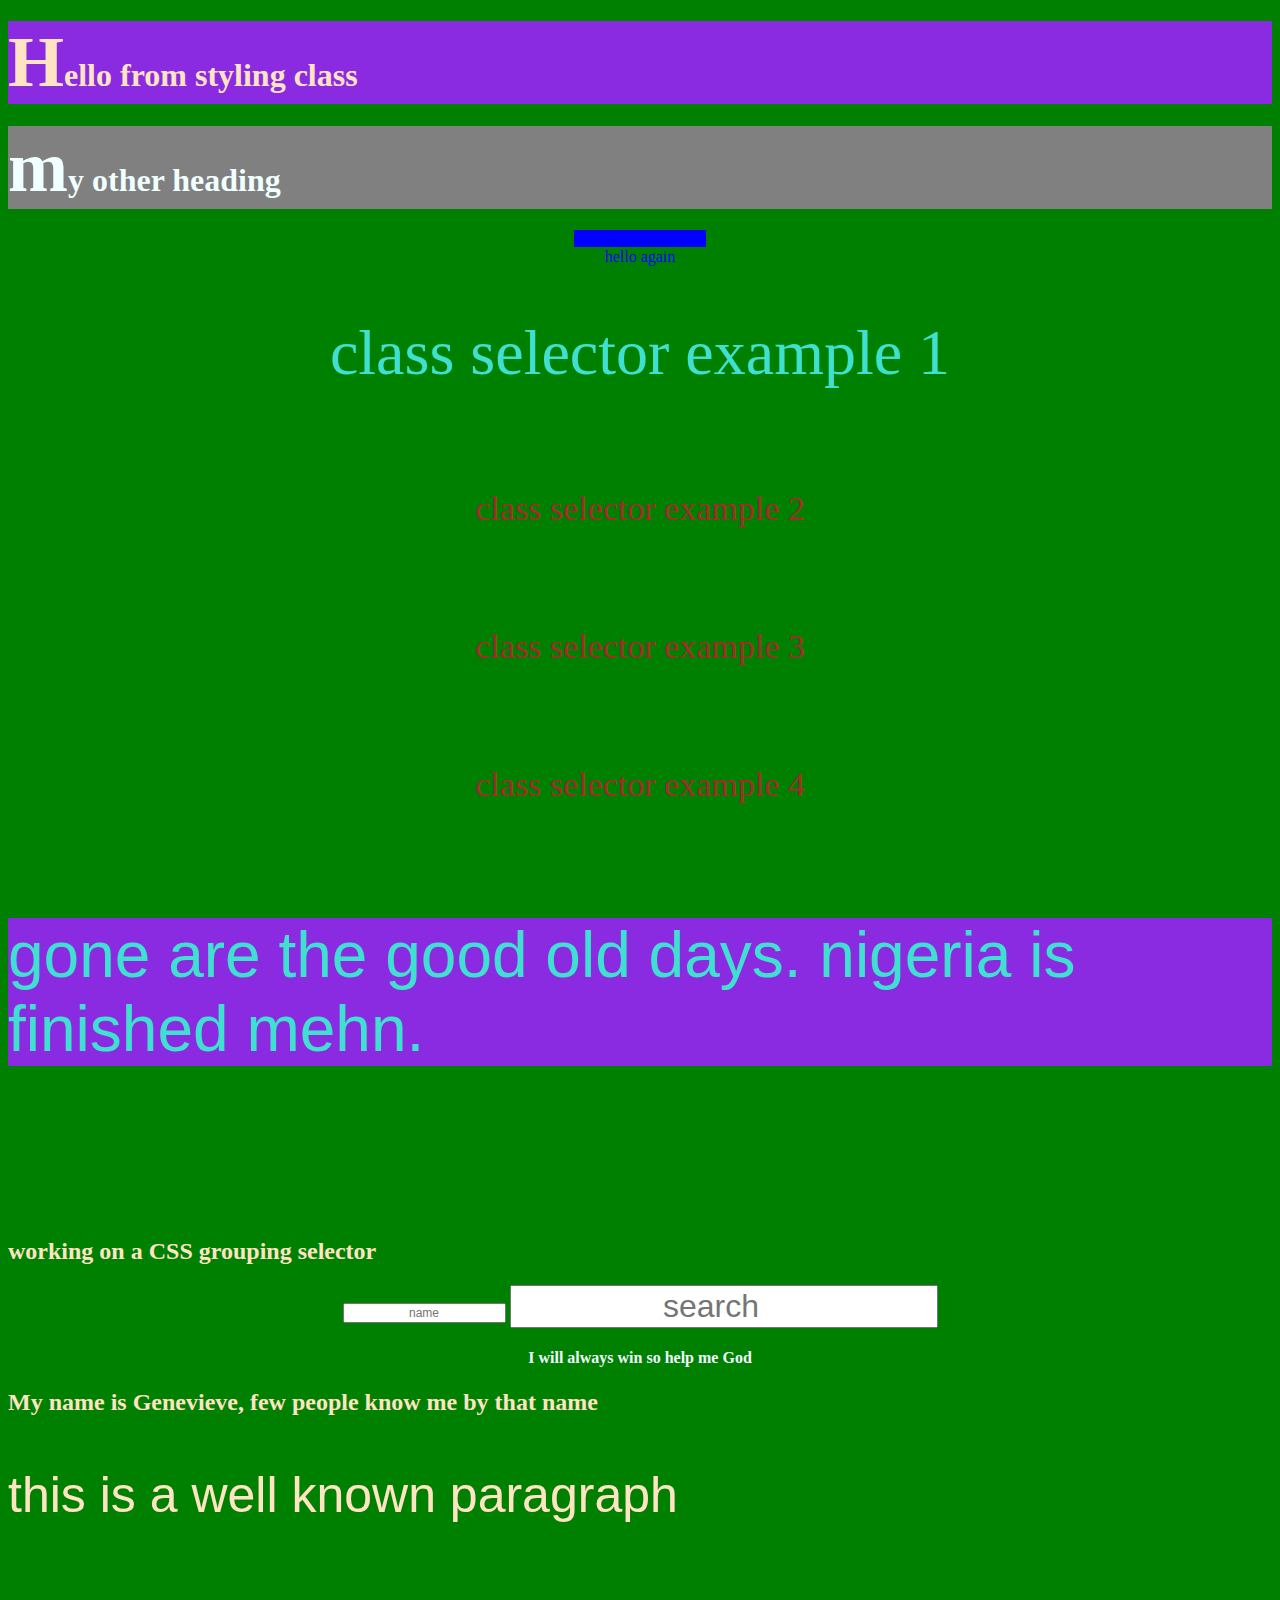
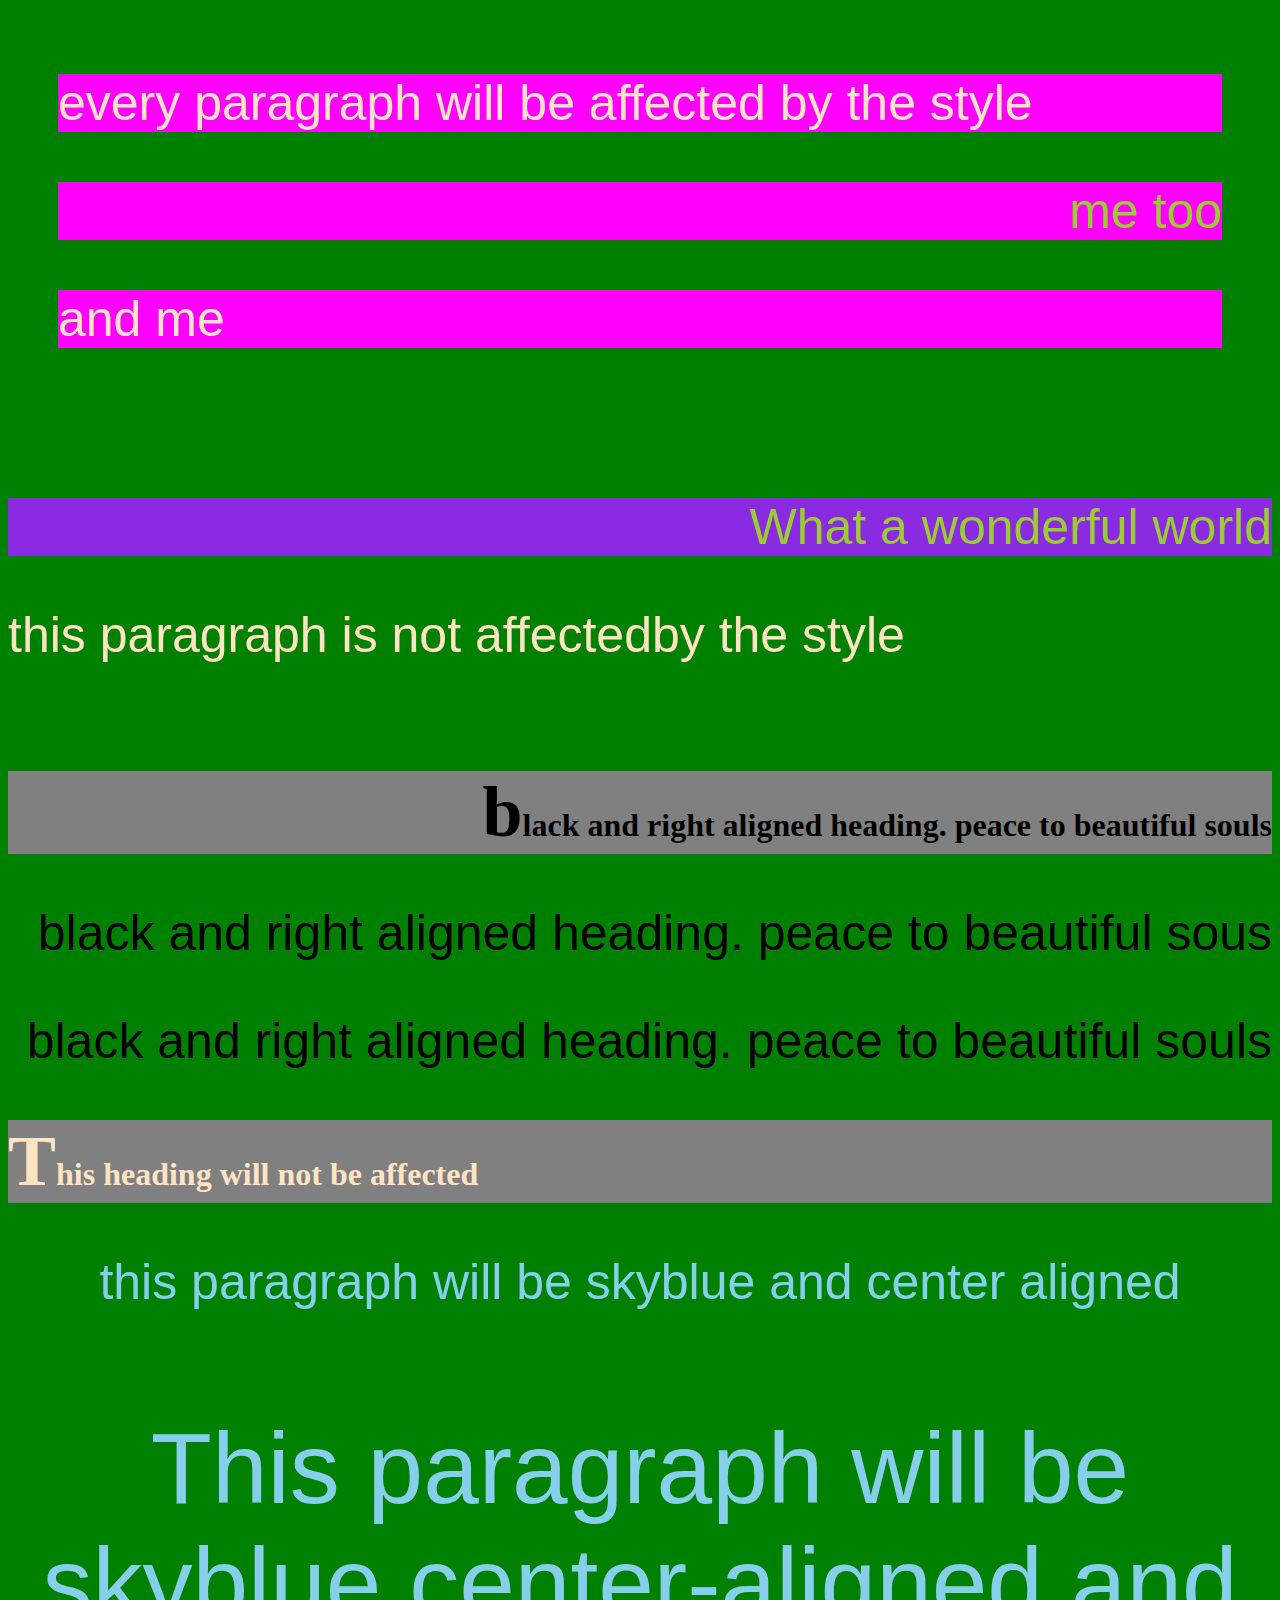
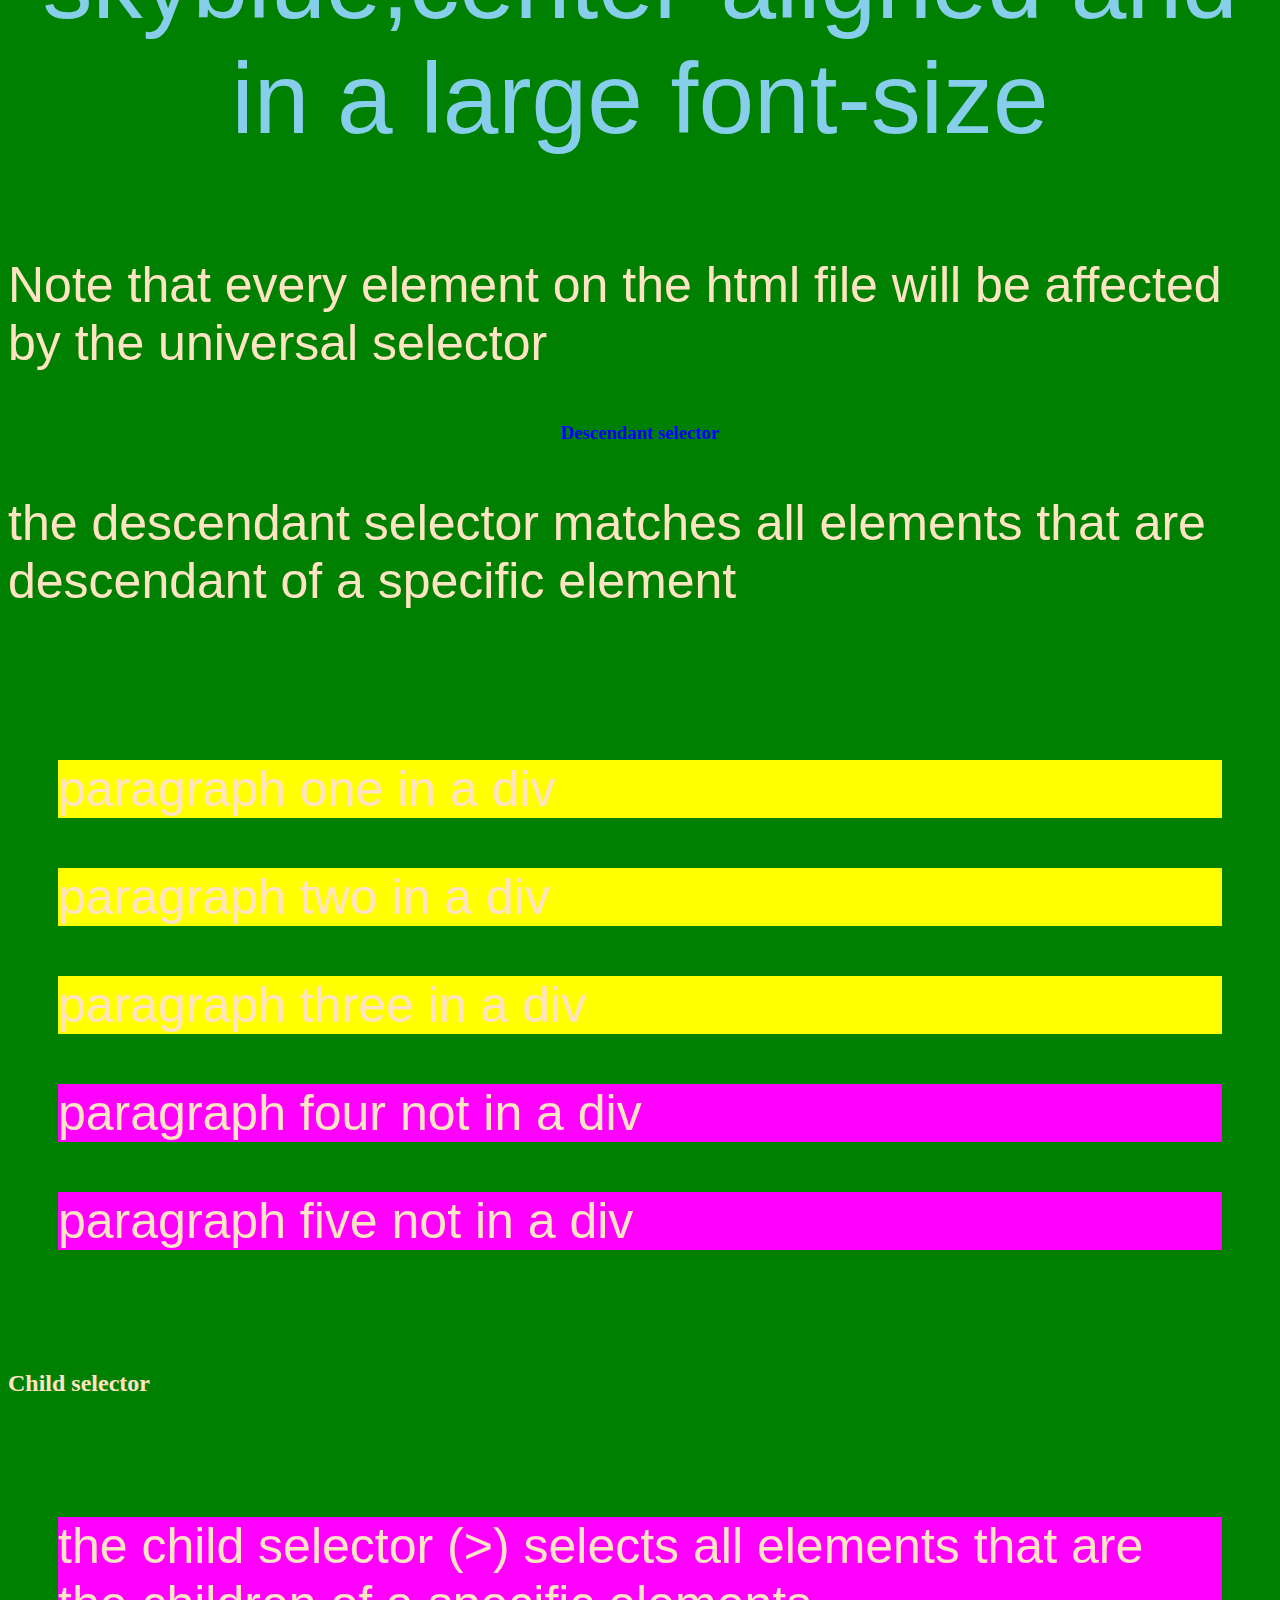
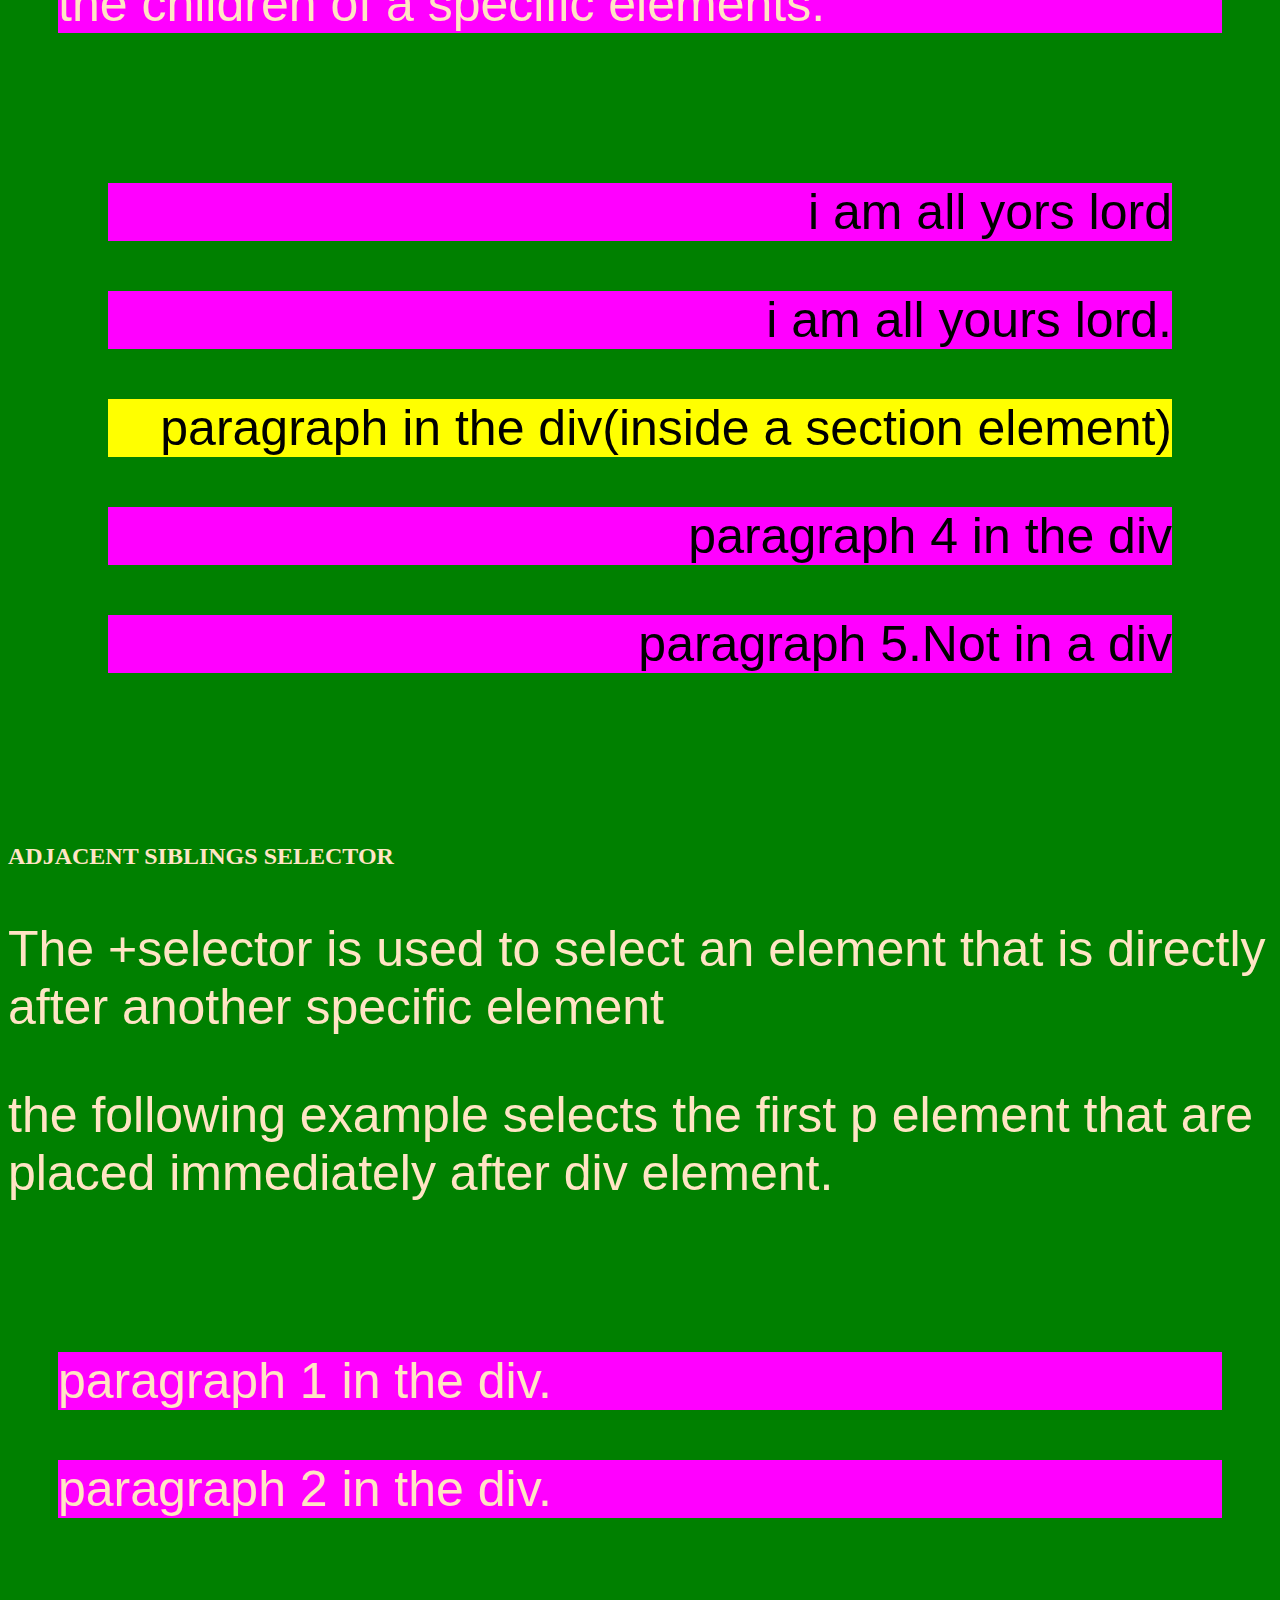
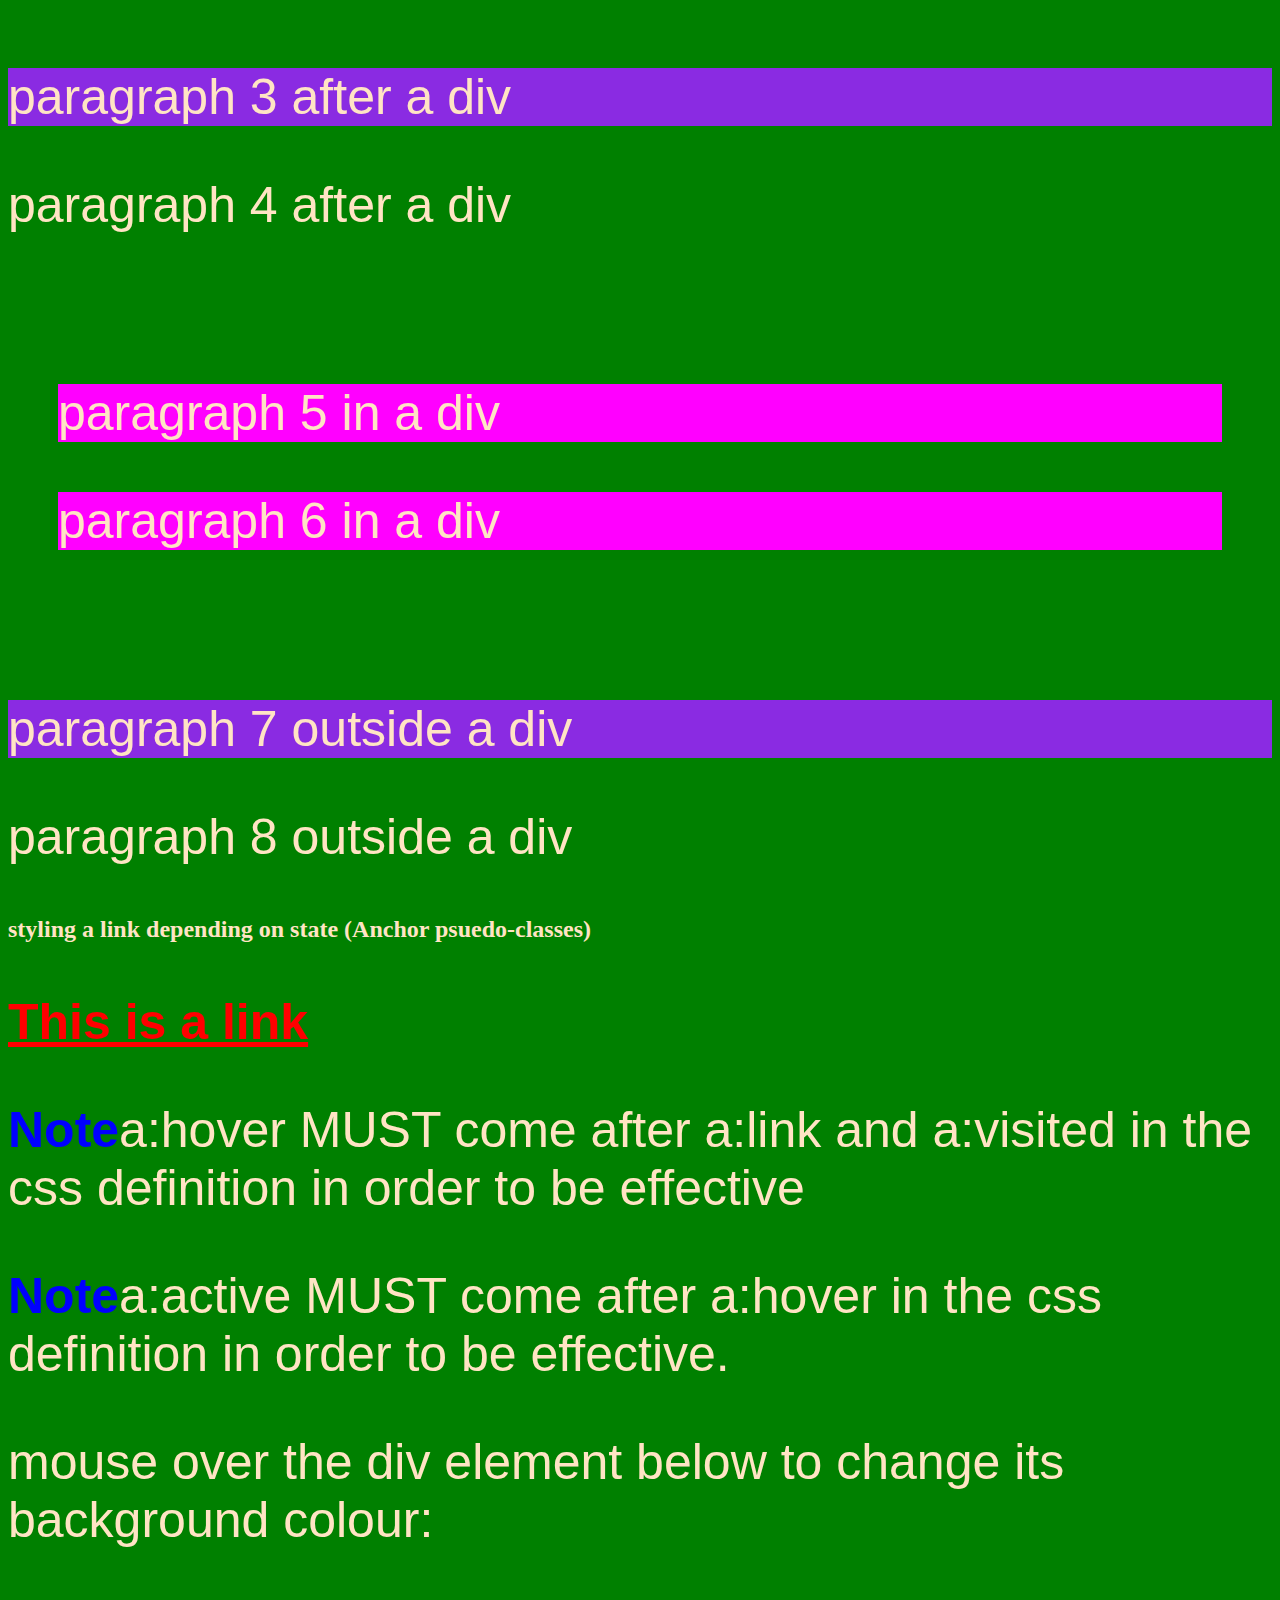
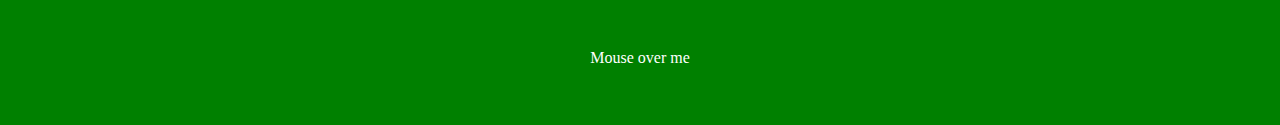
<file: index.html>
<!DOCTYPE html>
<html lang="en">
<head>
    <meta charset="UTF-8">
    <meta http-equiv="X-UA-Compatible" content="IE=edge">
    <meta name="viewport" content="width=device-width, initial-scale=1.0">
    <link href="styles.css" rel="stylesheet">
    <title>styling class</title>
</head>
<body>
    <h1 id="heading">Hello from styling class</h1>
    <h1 class="sub-heading">my other heading</h1>
    <span>
        hello world
    </span>
    <span>helo boo</span>
    <span id="buhari">hello again</span>
    <div class="example" id="one">class selector example 1</div>
    <div class="example">class selector example 2</div>
    <div class="example">class selector example 3</div>
    <div class="example"> class selector example 4</div>
    <p id="one">gone are the good old days. nigeria is finished mehn.<p><br/>
        <h2>working on a CSS grouping selector</h2>
        <form>
            <input type="text" placeholder="name">
            <input type="search" name="" value="" placeholder="search">
        </form>
        <h4>I will always win so help me God</h4>
        <h2>My name is Genevieve, few people know me by that name</h2>
        <p>this is a well known paragraph</p>
        <div>
            <p>every paragraph will be affected by the style</p>
            <p id="para1">me too</p>
            <p>and me</p>
        </div>
        <p id="para1"> What a wonderful world</p>
        <p>this paragraph is not affectedby the style</p><br/><br/>
        <h1 class="right">black and right aligned heading. peace to beautiful souls</h1>
        <p class="right">black and right aligned heading. peace to beautiful sous</p>
        <p class="right">black and right aligned heading. peace to beautiful souls</p>
        <h1 class="center">This heading will not be affected</h1>
        <p class="center">this paragraph will be skyblue and center aligned</p>
        <p class="center large"> This paragraph will be skyblue,center-aligned and in a large font-size</p>
        <p> Note that every element on the html file will be affected by the universal selector</p>
        <h3>Descendant selector</h3>
        <p> the descendant selector matches all elements that are descendant of a specific element</p>
        <div>
            <section>
               <p>paragraph one in a div</p>
            <p>paragraph two in a div</p>
            <p>paragraph three in a div </p>
            </section>
            <p>paragraph four not in a div</p>
            <p>paragraph five not in a div</p>
        </div>
        <h2>Child selector</h2>
        <div>
            <p>the child selector (>) selects all elements that are the children of a specific elements.</p>
            <div>
                <p class="right">i am all yors lord</p>
            <p class="right"> i am all yours lord.</p>
            <section>
                <!--not child but descendant-->
                <p class="right">paragraph in the div(inside a section element)</p>
            </section>
            <p class="right">paragraph 4 in the div</p>
            <p class="right">paragraph 5.Not in a div</p>
            </div>  
        </div>
        <h2> ADJACENT SIBLINGS SELECTOR</h2>
        <P>The +selector is used to select an element that is directly after another specific element</P>
        <p>the following example selects the first p element that are placed immediately after div element. </p>
        <div>
            <p> paragraph 1 in the div.</p>
            <p>paragraph 2 in the div.</p>
        </div>
        <p> paragraph 3 after a div</p>
        <p>paragraph 4 after a div</p>
        <div>
            <p>paragraph 5 in a div</p>
            <p>paragraph 6 in a div</p>
        </div>
        <p>paragraph 7 outside a div</p>
        <p>paragraph 8 outside a div</p>
        <h2> styling a link depending on state (Anchor psuedo-classes)</h2>
        <p><b><a href="default.asp" target="_blank">This is a link</a></b></p>
        <p><b>Note</b>a:hover MUST come after a:link and a:visited in the css definition in order to be effective</p>
        <p><b>Note</b>a:active MUST come after a:hover in the css definition in order to be effective.</p>
        <p>mouse over the div element below to change its background colour:</p>
        <div> Mouse over me</div>
</body>
</html>
</file>
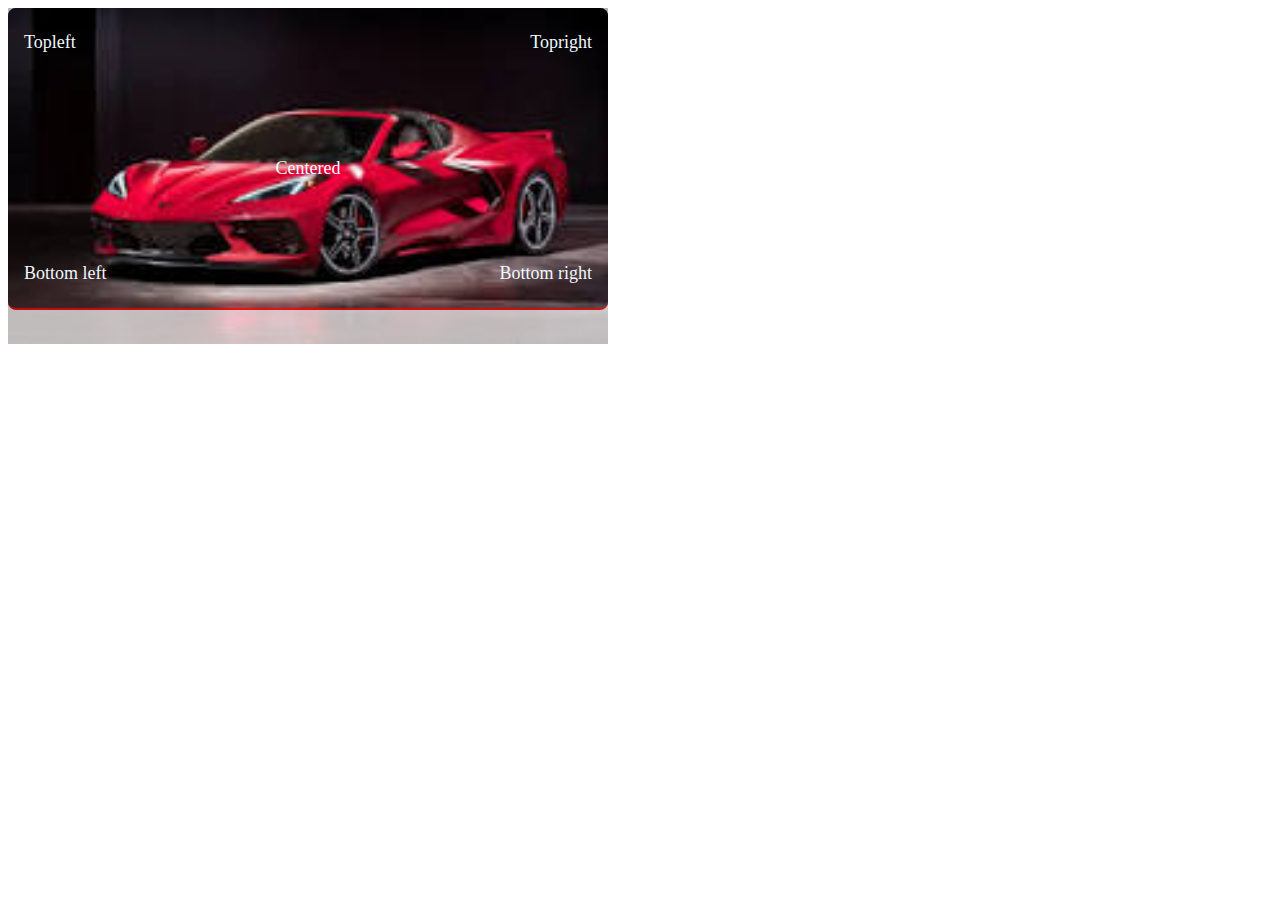
<file: box.html>
<!DOCTYPE html>
<html lang="en">
<head>
    <meta charset="UTF-8">
    <meta http-equiv="X-UA-Compatible" content="IE=edge">
    <meta name="viewport" content="width=device-width, initial-scale=1.0">
<link rel="stylesheet" href="box.css">    
<title>Document</title>
</head>
<body>
    <div class="box">
        <img src="./images/car.jpg" alt="cars" width="1000" height="300">
        <div class="topleft">Topleft</div>
        <div class="topright">Topright</div>
        <div class="bottomleft">Bottom left</div>
        <div class="bottomright">Bottom right</div>
        <div class="center">Centered</div>
    </div>
</body>
</html>
</file>
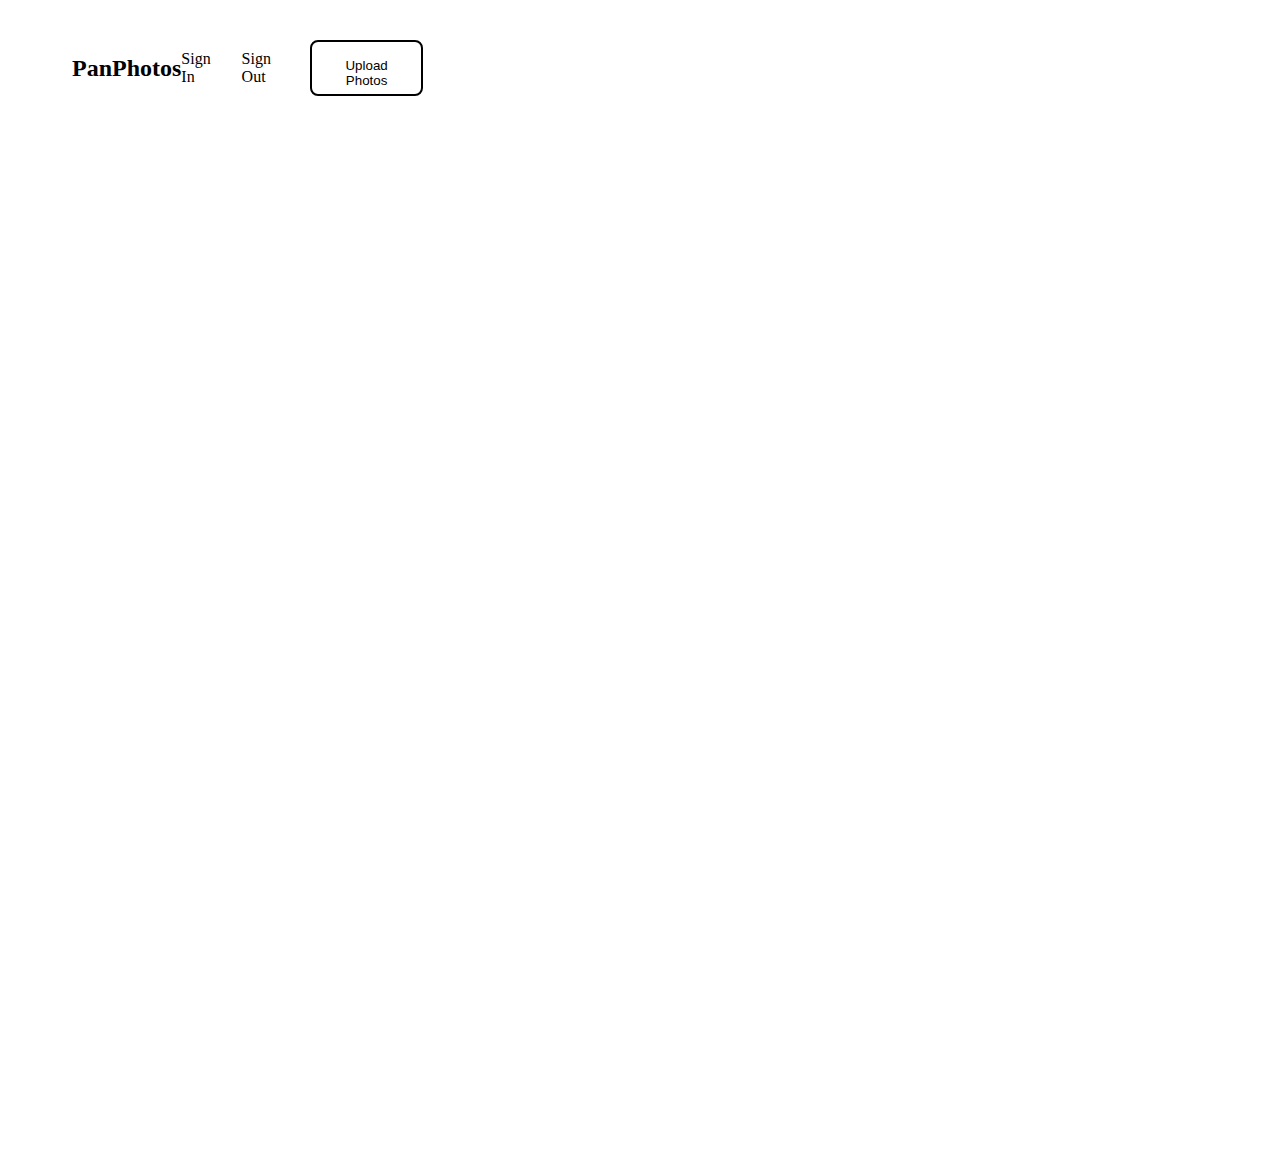
<file: esther.html>
<!DOCTYPE html>
<html lang="en">
<head>
    <meta charset="UTF-8">
    <meta http-equiv="X-UA-Compatible" content="IE=edge">
    <meta name="viewport" content="width=device-width, initial-scale=1.0">
    <link rel="stylesheet" href="esther.css">
    <title>PanPhotos</title>
</head>
<body>
    <nav>
        <p>PanPhotos</p> 
        <div class="mobile-nav">
            <svg width="18" height="15" viewBox="0 0 18 15" fill="none" xmlns="http://www.w3.org/2000/svg">
                <path d="M1 13.5H17H1ZM1 1.5H17H1ZM1 7.5H17H1Z" stroke="black" stroke-width="2" stroke-linecap="round" stroke-linejoin="round"/>
                </svg>
        </div>
        <div class="web-nav">
            <p class="sign">Sign In</p>
            <p class="sign">Sign Out</p>
            <button>Upload Photos</button>
        </div>
    </nav>
    <section>

    </section>
    <main>
        <div class="main-parent">
            <div class="main-Aone"></div>
        </div>
        <div class="main-parent">
            <div class="main-Bone"></div>
        </div>
        <div class="main-parent"></div>
        <div class="main-parent"></div>
    </main>
</body>
</html>
</file>
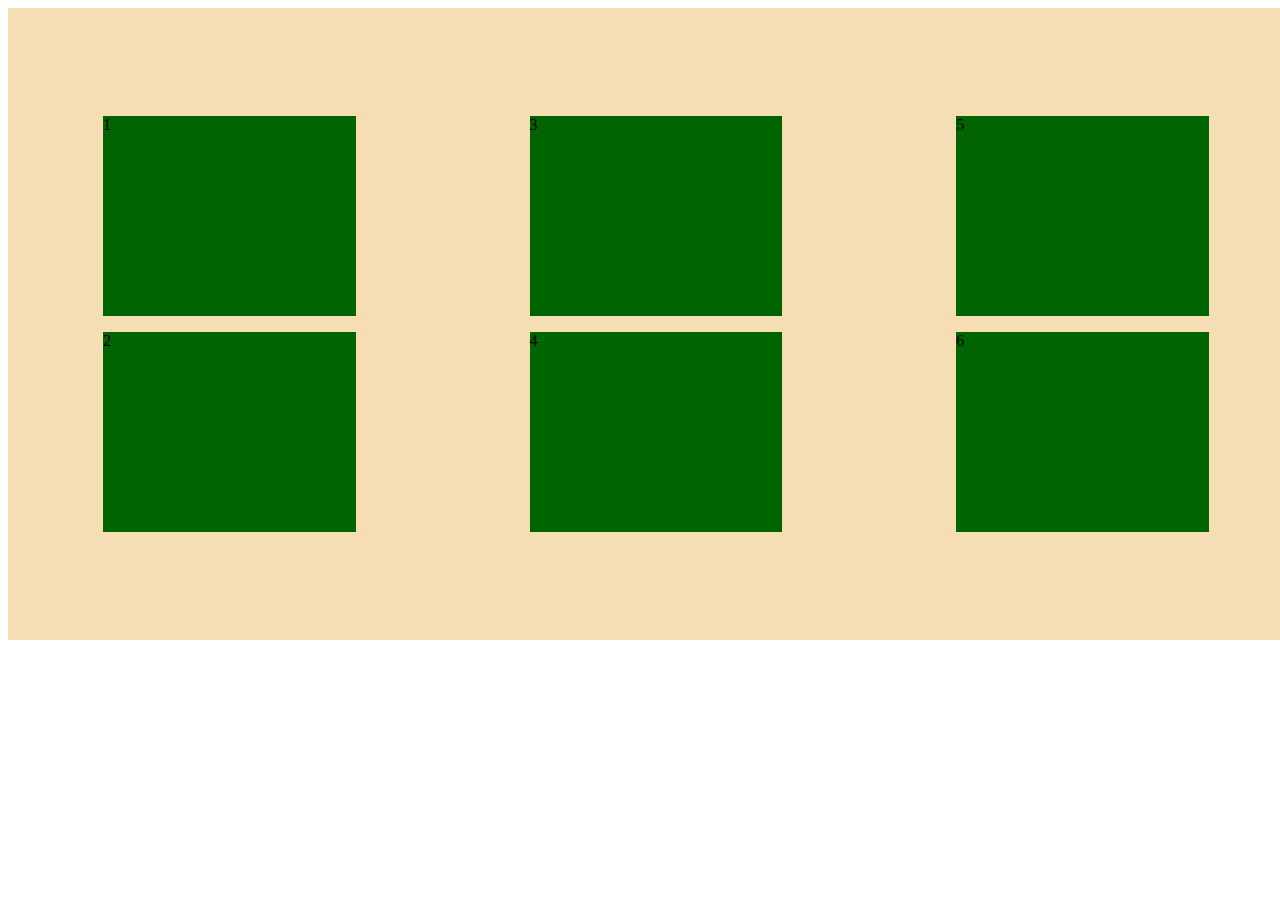
<file: flex.html>
<!DOCTYPE html>
<html lang="en">
<head>
    <meta charset="UTF-8">
    <meta http-equiv="X-UA-Compatible" content="IE=edge">
    <meta name="viewport" content="width=device-width, initial-scale=1.0">
    <link rel="stylesheet" href="flex.css">
    <title>flex box</title>
</head>
<body>
 <di class="parent">
    <div class="child">1</div>
    <div class="child">2</div>
    <div class="child">3</div>
    <div class="child">4</div>
    <div class="child">5</div>
    <div class="child">6</div>
 </div>   
</body>
</html>
</file>
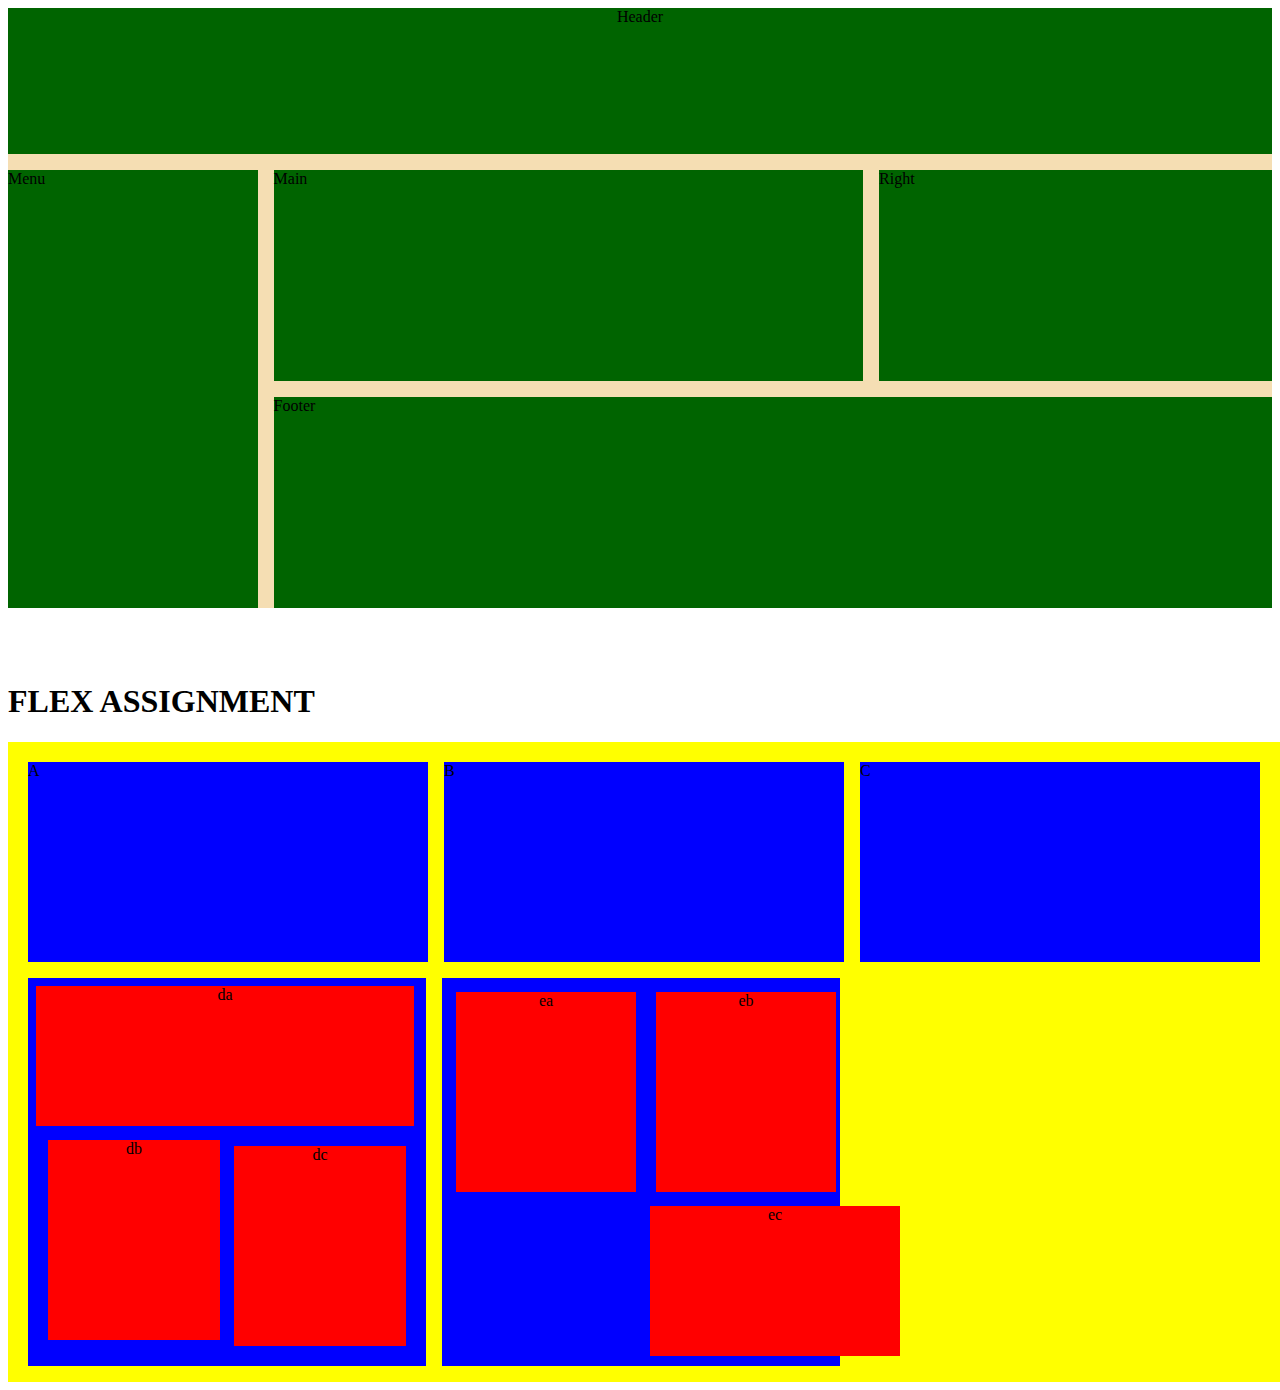
<file: flexlayout.html>
<!DOCTYPE html>
<html lang="en">

<head>
    <meta charset="UTF-8">
    <meta http-equiv="X-UA-Compatible" content="IE=edge">
    <meta name="viewport" content="width=device-width, initial-scale=1.0">
    <link rel="stylesheet" href="flexlayout.css">

    <title>Document</title>
</head>
<body>
    <div class="parent">
        <div id="header">Header</div>
        <div class="other1">
            <div id="menu">Menu</div>
            <div class="other2">
                <div class="other3">
                    <div id="main"> Main</div>
                    <div id="right">Right</div>
                </div>
            <div id="footer">Footer</div>
        </div>
    </div>
    </div>
    </div><br/><br/><br/>
    <h1>FLEX ASSIGNMENT</h1>
    <script src="script.js">
    </script>
    <div class="BADDEST-BOX">
        <div class="child">A</div>
        <div class="child">B</div>
        <div id="c">C</div>
        <div class="set1">
            <div id="da">da</div>
            <div class="setA">
                <div id="db">db</div>
                <div id="dc">dc</div>
            </div>
        </div>
        <div class="set2">
            <div id="ea">ea</div>
            <div id="eb">eb</div>
            <div id="ec">ec</div>
        </div>
</body>
</html>
</file>
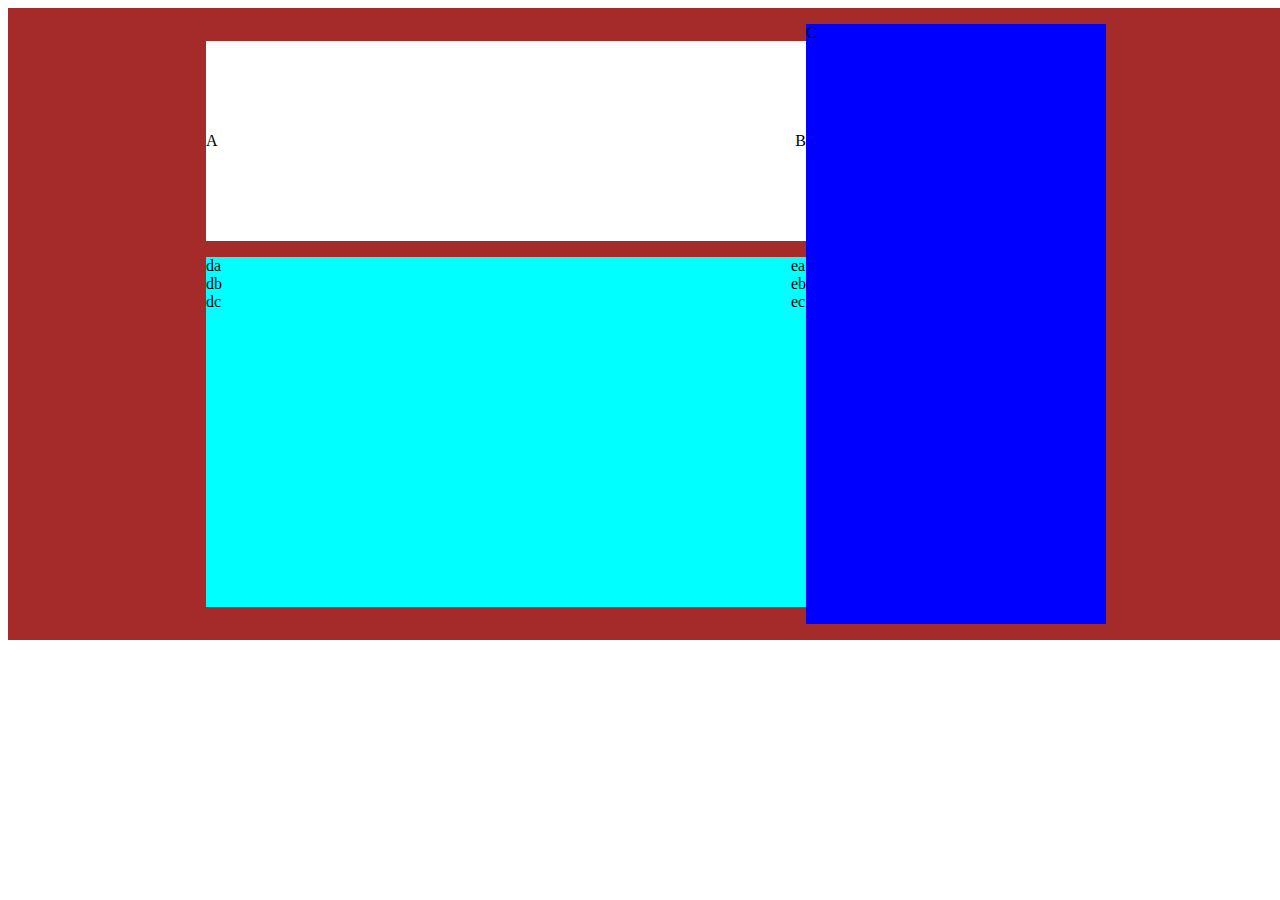
<file: nestedflex.html>
<!DOCTYPE html>
<html lang="en">
<head>
    <meta charset="UTF-8">
    <meta http-equiv="X-UA-Compatible" content="IE=edge">
    <meta name="viewport" content="width=device-width, initial-scale=1.0">
    <link rel="stylesheet" href="nestedflex.css">
    <title>NESTED FLEX</title>
</head>
<body>
    <div class="FLEX">
        <div class="wrapper">
            <div class="AB-CONTAINER">
                <div class="A">A</div>
                <div class="B">B</div>
            </div>
         <div class="de-container">
            <div class="D">
                <div id="child">da</div>
                <div id="child">db</div>
                <div id="child">dc</div>
            </div>
            <div class="E">
                <div id="son">ea</div>
                <div id="son">eb</div>
                <div id="son">ec</div>
            </div>
        </div>
        
      </div>
        

        <div class="C">C</div>
    </div>
</body>
</html>
</file>
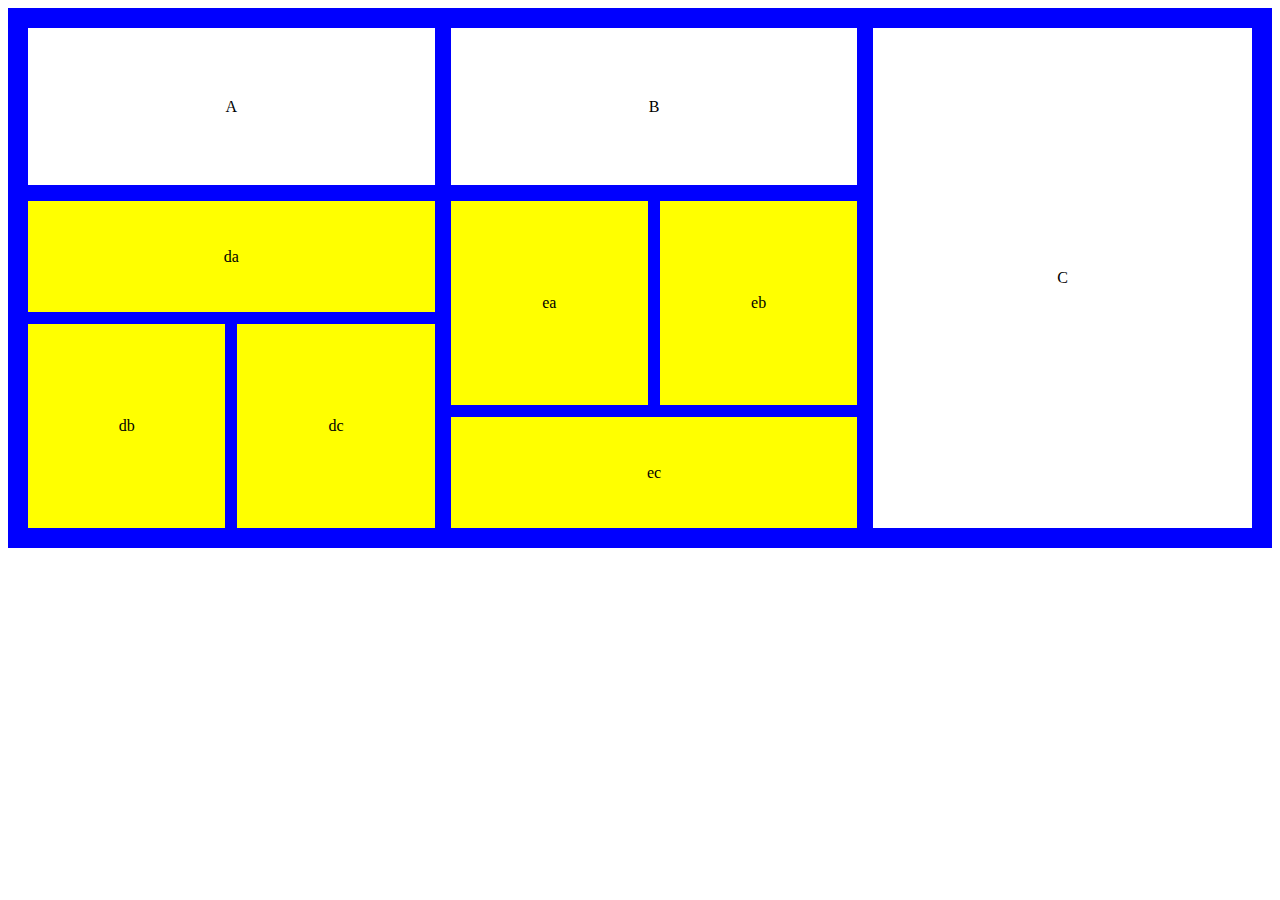
<file: nestedgrid.html>
<!DOCTYPE html>
<html lang="en">
<head>
    <meta charset="UTF-8">
    <meta http-equiv="X-UA-Compatible" content="IE=edge">
    <meta name="viewport" content="width=device-width, initial-scale=1.0">
    <link rel="stylesheet" href="nestedgrid.css">
    <title>ASSIGNMENT</title>
</head>
<body>
    <div class="Grid-box">
        <div class="a">A</div>
        <div class="b">B</div>
        <div class="c">C</div>

        <div class="d" id="d-grid">
            <div id="da">da</div>
            <div id="db">db</div>
            <div id="dc">dc</div>
        </div>
        <div class="e" id="e-grid">
            <div id="ea">ea</div>
            <div id="eb">eb</div>
            <div id="ec">ec</div>
        </div>
    </div>
</body>
</html>
</file>
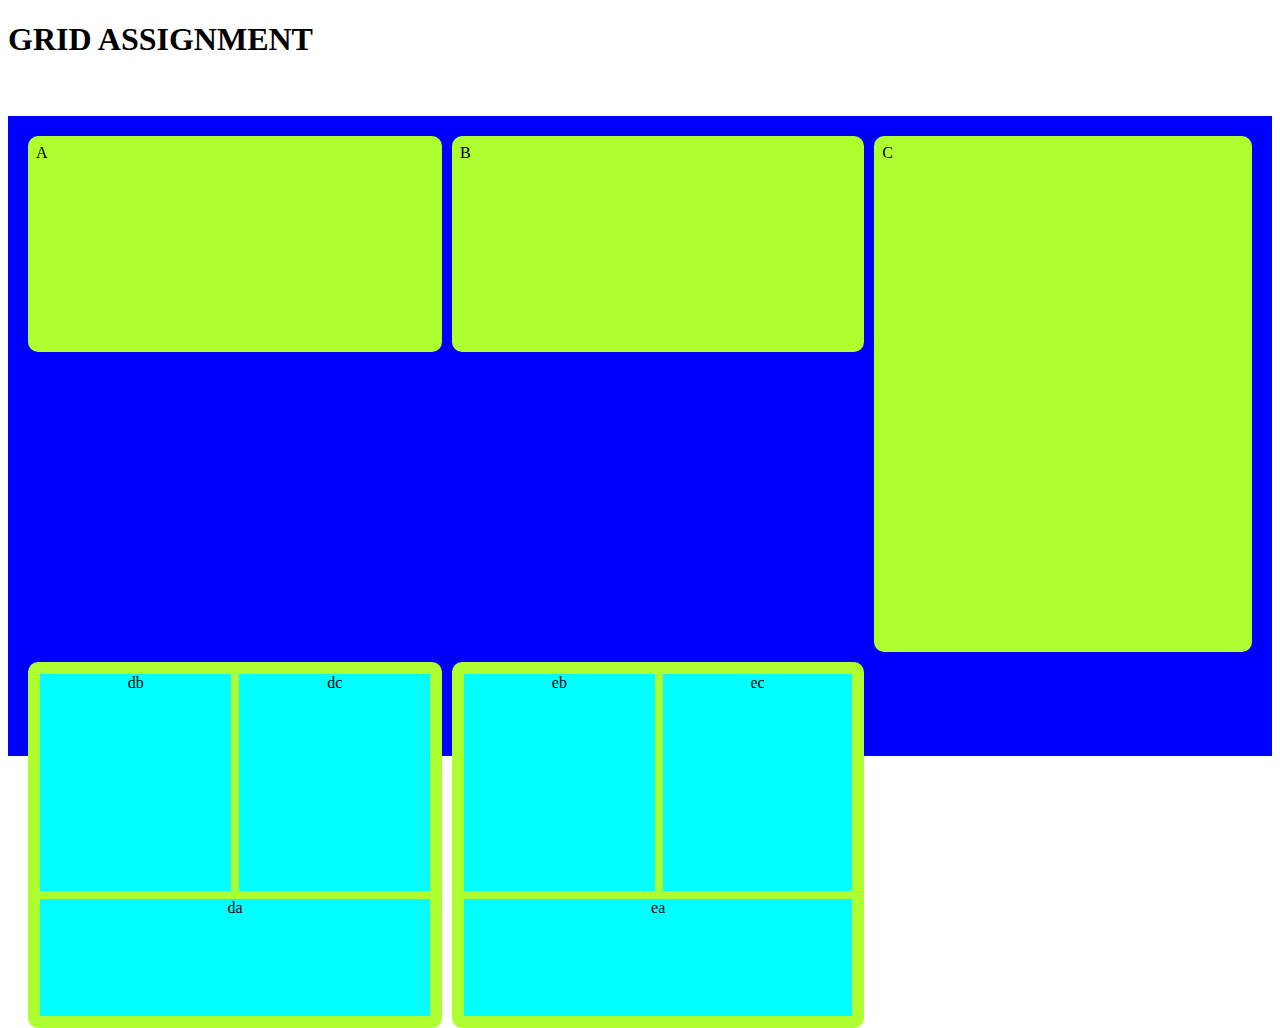
<file: tutor.html>
<!DOCTYPE html>
<html lang="en">
<head>
    <meta charset="UTF-8">
    <meta http-equiv="X-UA-Compatible" content="IE=edge">
    <meta name="viewport" content="width=device-width, initial-scale=1.0">
    <link rel="stylesheet" href="tutor.css">
    <title>ASSIGNMENT</title>
</head>
<body>
    <h1> GRID ASSIGNMENT</h1><br><br>
    <div class="BADDEST-BOX">
        <div id="a">A</div>
        <div id="b">B</div>
        <div class="child">C</div>
        <div class="set1">
            <div id="da">da</div>
            <div id="db">db</div>
            <div id="dc">dc</div>
        </div>
        <div class="set2">
            <div id="ea">ea</div>
            <div id="eb">eb</div>
            <div id="ec">ec</div>
        </div>
    </div>
</body>
</html>
</file>
<file: styles.css>
body {
    background-color: yellow;
    color: white;
}
h1 {
    background-color: grey;
}
#heading {
    background-color: blueviolet;
}
.sub-heading {
    color: azure;
}
span {
    background-color: blue;
}
#buhari {
    display: block;
    background-color: green;
}
.example{
    font-size: 34px;
    color: brown;
}
#one {
font-size: 64px;
color: turquoise;
}
h1::first-letter
   { 
    font-size: 72px;
   } 
input[placeholder] {
color: lawngreen;
font-size: 12px;
}
input[type='search'] {
    font-size: 32px;
}
input:active {
    background-color: brown;
}
body{
    background-color: green;
}
h4 {
    color: aliceblue;
    text-align: center;
}
p {
    font-family: 'Franklin Gothic Medium', 'Arial Narrow', Arial, sans-serif;
    font-size: 50px;
}
p{
    text-align: center;
    color: red;
}
#para1 {
    text-align: right;
    color: yellowgreen;
}
.right {
    text-align: right;
    color: black;
}
p.center {
    text-align: center;
    color: skyblue;
}
p.large {
    font-size: 100px;
}
* {
    text-align: center;
    color: blue;
}
h1, h2,p {
    text-align: left;
    color: bisque;
}
div p {
    background-color: yellow;
  }
  div > p{
    background-color: fuchsia;
  }
  div+p{
    background-color: blueviolet;
  } 
  /* unvisited link */
  a:link{
    color:  red;
  }
  /* visited link */
  a:visited {
    color: green;
  }
  /* mouse overlink */
  a:hover {
    color: hotpink;
  }
  /* selected link */
  a:active {
    color: paleturquoise;
  }
div {
    background-color: green;
    color: white;
    padding: 50px;
    text-align: center;
}
/* # for id selection */
/* . for class selection */
/*  attribute- element [attribute] */
/* attribute value-element[attribute] */
/* pseudo-class:selector:pseudo-class */
/* selector {property: property-value;} */
</file>
<file: box.css>
.box
{
    width: 600px;
    height:300px;
    background-color: blueviolet;
    padding: 0px;
    /* border: solid 4px darkcyan; */
    border-bottom: 2px solid red;
    border-radius: 8px;
    /* margin: auto; */
    /* margin-bottom: 32px; */
    background-image: url("./images/car.jpg");
    background-repeat: no-repeat;
    background-position:cover;
    background-size: cover;
    color: aliceblue;
    position: relative;
}
.topleft {
    position: absolute;
    top: 8%;
    left: 16px;
    font-size: 18px;
}
img{
    width: 100%;
    height: auto;
    opacity: 0.3;
}
.topright {
    position: absolute;
    top: 8%;
    right: 16px;
    font-size: 18px;
}
img{
    width: 100%;
    height: auto;
    opacity: 0.3;
}
.bottomleft {
    position: absolute;
    bottom: 8%;
    left: 16px;
    font-size: 18px;
}
.bottomright {
    position: absolute;
    bottom: 8%;
    right: 16px;
    font-size: 18px;
    text-align: right;
}
img{
    width: 100%;
    height: auto;
    opacity: 0.3;
}
.center {
    position: absolute;
    top: 50%;
    width: 100%;
    text-align: center;
    font-size: 18px;
}
img{
    width: 100%;
    height: auto;
    opacity: 0.3;
}
</file>
<file: esther.css>
# {
    margin: 0;
    padding: 0;
    box-sizing: border-box;
    font-family: "inter", sans-serif;
}
nav {
    display: flex;
    justify-content: space-between;
    align-items: center;
    padding: 8px 24px;
    height: 63px;
    width: 100px;
    background-color: #ffffff;
}
.web-nav {
    display: none;
}
nav > p{
    font-weight: 700;
    font-size: 24px;
}
section {
    height: 531px;
    width: 100%;
    background: linear-gradient(
        180deg,
        rgba(255, 255, 255, 0.67)0%,
        #ffffff 100%
    ),
    url(./);
    background-position: center;
    background-repeat: no-repeat;
    background-size: cover;
}
main {
    padding: 8px 24px;
    display: flex;
    flex-direction: column;
    width: 100%;
    gap: 24px;
}
.main-parent{
    display: flex;
    flex-direction: column;
    gap: 24px;
    width: 100%;
}
.main-parent > div {
    width: 100%;
    border-radius: 8px;
    background-position: center;
    background-repeat: no-repeat;
    background-size: cover;
}
.main-Aone {
    height: 198px;
    background-image: url();
}
.main-Bone {
    height: 310px;
    background-image: url();
}
@media screen and (min-width:480px) {
    nav{
        padding: 16px 64px;
        height: 88px;
    }
}
.mobile-nav {
    display: none;
}
.web-nav {
    display: flex;
    justify-content: center;
    align-items: center;
    gap: 24px;
}
.web-nav > button {
    width: 135px;
    height: 56px;
    background: #ffffff;
    border: 2px solid #000000;
    border-radius: 8px;
    padding: 16px;
}
section {
    height: 673px;
}
main {
    padding: 16px 64px;
    flex-direction: row;
}
.main-parent {
    width: 25%;
}
</file>
<file: flex.css>
.parent {
    display: flex;
    /* flex-direction: row; */
    flex-flow: column wrap;
    justify-content: center;
    align-items: center;
    /* flex-wrap: wrap; */
    background-color: wheat;
    width: 100%;
    height: 600px;
    gap: 16px;
    padding: 16px;
}
.child {
    background-color: darkgreen;
    width: 20%;
    height: 200px;
}
</file>
<file: flexlayout.css>
.parent {
    display: flex;
    flex-flow: column;
    background-color: wheat;
    width: 100%;
    height: 600px;
    gap: 16px;
}
#header {
    background-color: darkgreen;
    text-align: center;
    width: 100%;
    height: 200px;
}
.other1 {
    display: flex;
    gap: 16px;
    width: 100%;
    height: 100%;
}
#menu {
    background-color: darkgreen;
    width: 20%;
    height: 100%;
}
.other2 {
    display: flex;
    flex-direction: column;
    gap: 16px;
    width: 80%;
    height: 100%;
}
.other3 {
    display: flex;
    gap: 16px;
    width: 100%;
    height: 50%;
}
#main {
    background-color: darkgreen;
    width: 60%;
    height: 100%;
}
#right {
    background-color: darkgreen;
    width: 40%;
    height: 100%;
}
#footer {
    background-color: darkgreen;
    width: 100%;
    height: 50%;
}
.BADDEST-BOX {
    display: flex;
    flex-wrap: wrap;
    flex-flow: row wrap;
    /* justify-content: space-between; */
    background-color: yellow;
    width: 1300px;
    height: 600px;
    gap: 16px;
    padding: 20px 0px 20px 20px ;
}
.child {
    background-color: blue;
    width:400px ;
    height: 200px;
}
#c {
    background-color: blue;
    width: 400px;
    height:200px ;
}
.set1{
    display: flex;
    flex-direction: column;
    background-color: blue;
    width: 390px;
    height: 380px;
    padding: 4px 4px 4px 4px;
}
#da {
    background-color: red;
    text-align: center;
    width: 97%;
    height: 150px;
    margin: 4px 4px 4px 4px;
}
.setA {
    display: flex;
    flex-direction: row;
    padding: 6px 6px 6px 6px;

}
#db {
    background-color: red;
    /* flex-direction: column; */
    text-align: center;
    width: 180px;
    height: 200px;
    margin: 4px 4px 10px 10px;
    /* gap: 16px; */
}
#dc {
    background-color: red;
    flex-direction: row;
    text-align: center;
    width: 180px;
    height: 200px;
    margin: 10px 10px 10px 10px;
}
.set2 {
    display: flex;
    /* flex-direction:row; */
    flex-flow: column wrap;
    width: 390px;
    height: 380px;
    background-color: blue;
    padding: 4px 4px 4px 4px;  
}
#ea {
    background-color: red;
    width: 180px;
    height: 200px;
    text-align: center;
    margin: 10px 10px 10px 10px;
}
#eb {
    background-color: red;
    width: 180px;
    height: 200px;
    text-align: center;
    margin: 10px 10px 10px 10px;  
}
/* .setB {
    display: flex;
    flex-direction: column;
    width: 390px;
    height: 380px;
    padding: 4px 4px 4px 4px;  
}  */
#ec {
    display: flex;
    flex-direction: column;
    background-color: red;
    text-align: center;
    width: 250px;
    height: 150px;
    margin: 4px 4px 4px 4px;
}
</file>
<file: nestedflex.css>
.FLEX {
    display: flex;
    justify-content: center;
    align-items: center;
    height: 600px;
    padding: 16px;
    width: 100%;
    background-color: brown;
}
.AB-CONTAINER {
    display: flex;
    justify-content: space-between;
    align-items: center;
    background-color: white;
    width: 600px;
    height: 200px;
    gap: 16px;
}

.wrapper {
    display: flex;
    justify-content: space-between;
    flex-direction: column;
    gap: 16px;
}

.de-container {
    display: flex;
    justify-content: space-between;
    background-color: aqua;
    height: 350px;
    width: 600px;
    gap: 12px;
}

.C {
    display: flex;
    text-align: center;
    background-color: blue;
    height: 600px;
    width: 300px

}
</file>
<file: nestedgrid.css>
.Grid-box {
    display: grid;
    text-align: center;
    gap: 16px;
    height: 500px;
    padding: 20px;
    background-color: blue;
    grid-template-areas: 'a a a b b b c c c' 
    'd d d e e e c c c'
    'd d d e e e c c c'; 
}
.a, .b, .c {
    display: grid;
    gap: 10px;
    justify-content: center;
    background-color: white;
    align-items: center;
}
.a {
    grid-area: a;
}
.b {
    grid-area: b;
}
.c {
    grid-area: c;
}
.d {
    grid-area: d;
} 
.e {
    grid-area: e;
}

#d-grid {
    display: grid;
    gap:12px;
    background-color: blue;
    grid-template-areas: 'da da da da da da'
    'db db db dc dc dc'
    'db db db dc dc dc';
}
#da, #db, #dc {
    display: grid;
    align-items: center;
    gap: 4px;
    justify-content: center;
    background-color: yellow;
}
#da {
    grid-area: da;
}
#db {
    grid-area: db;
}
#dc {
    grid-area: dc;
}
#e-grid {
    display: grid;
    gap: 12px;
    background-color: blue;
    grid-template-areas: 'ea ea ea eb eb eb'
    'ea ea ea eb eb eb'
    'ec ec ec ec ec ec';
}
#e-grid > div {
    display: grid;
    align-items: center;
    gap: 4px;
    justify-content: center;
    background-color: yellow;
}
#ea {
    grid-area: ea;
}
#eb {
    grid-area: eb;
}
#ec {
    grid-area: ec;
}
</file>
<file: tutor.css>
.BADDEST-BOX {
    display: grid;
    grid-template-columns: auto auto auto;
    height: 600px;
    padding: 20px;
    gap: 10px;
    background-color: blue;
}
.BADDEST-BOX > div {
    background-color: greenyellow;
    padding: 8px 8px;
    border-radius: 10px;
}
#a {
    height:200px;
}
#b {
    height: 200px;
}
.child {
   height: 500px;
}
.set1 {
    display: grid;
    grid-template-columns:auto auto;
    grid-template-rows: auto auto;
    height:350px;
    border-radius: 8px;
}
#db {
    grid-row: 3/1;
    background-color: aqua;
    margin: 4px 4px 4px ;
    text-align: center;
}
#da {
    grid-column: 3/1;
    /* grid-template-columns: auto auto; */
    background-color: aqua;
    margin:4px 4px 4px;
    text-align: center;
}
#dc {
    grid-row: 3/1 ;
    background-color: aqua;
    margin: 4px 4px 4px;
    text-align: center;
}
.set2 {
    display: grid;
    grid-template-rows: auto auto;
    grid-template-columns: auto auto;
    border-radius: 8px;
}
#ea {
    grid-column: 1/3;
    background-color: aqua;
    margin: 4px 4px 4px;
    text-align: center;
}
#eb {
    grid-row: 1/3;
    background-color: aqua;
    margin: 4px 4px 4px;
    text-align: center;
}
#ec {
    grid-row: 1/3;
    background-color: aqua;
    margin: 4px 4px 4px;
    text-align: center
}
</file>
